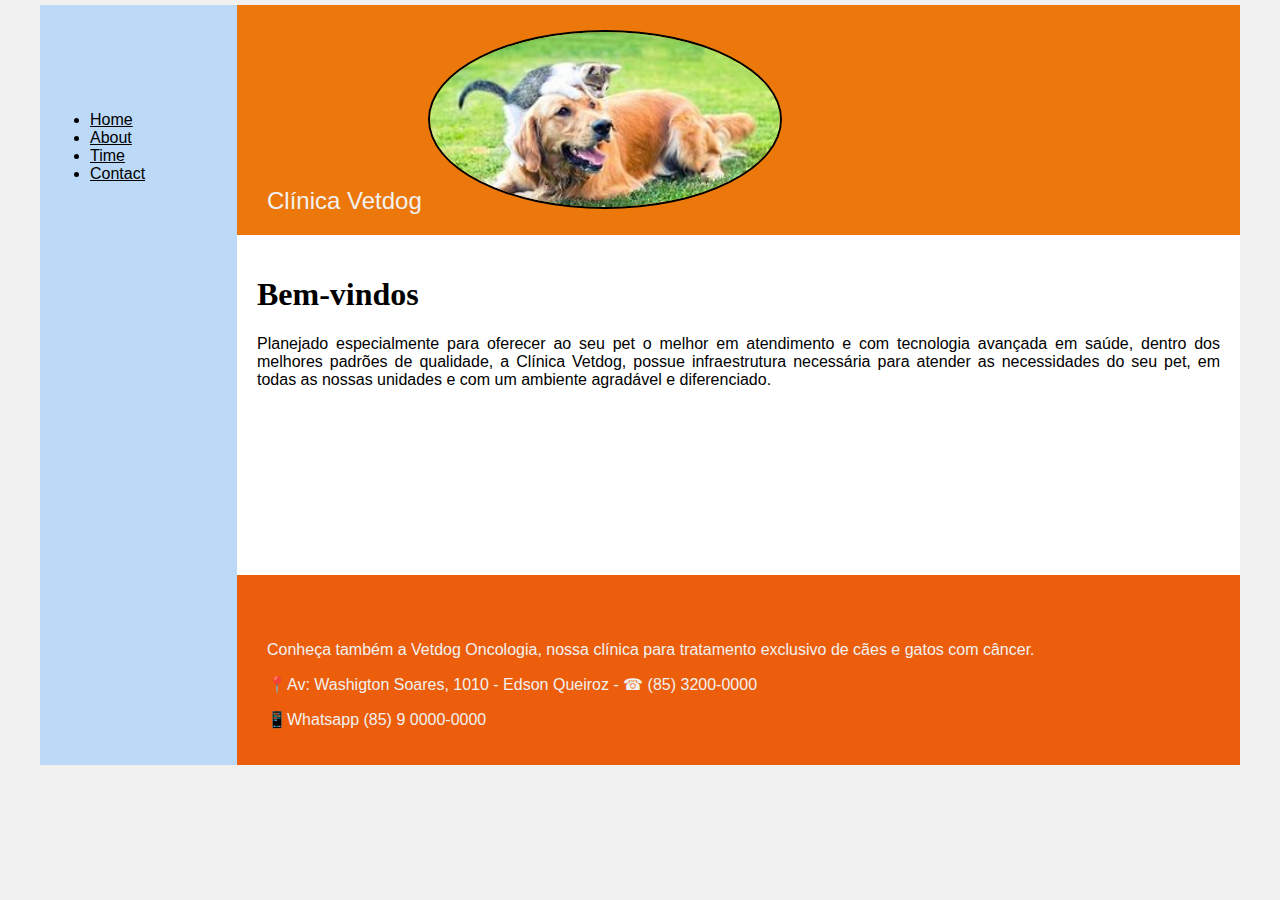
<file: index.html>
<!DOCTYPE html>
<html lang="pt-br">
<head>
    <meta charset="UTF-8">
    <meta http-equiv="X-UA-Compatible" content="IE=edge">
    <meta name="viewport" content="width=device-width, initial-scale=1.0">
    <title>Clínica Vetdog- Hospital Veterinário</title>
    <link rel="stylesheet" href="base.css">
</head>
<body>
    <div class="wrapper">
        <div class="menu">
            <ul class="content_list">
                  
                <li><a href="index.html" title="clique aqui e confira" target="_blank"><u>Home</u></a></li>
                <li><a href="about.html" title="clique aqui e confira"target="_blank"><u>About</u></a></li>
                <li><a href="time.html" title="clique aqui e confira"target="_blank"><u>Time</u></a></li>
                <li><a href="contact.html" title="clique aqui e confira"target="_blank"><u>Contact</u></a></li>
            </ul>
        </div>
        <div class="main">
            <div class="header">
                Clínica Vetdog 
                <img src="cahorrogato"alt="foto de um cachorro deitado com um gato" width="350"class="photos"/>
                               
            </div>
            <div class="content">
                <h1 id="title">Bem-vindos</h1>

                <p class="post_content">
                    Planejado especialmente para oferecer ao seu pet o melhor em atendimento e com tecnologia avançada em saúde, dentro dos melhores padrões de qualidade, a Clínica Vetdog, possue infraestrutura necessária para atender as necessidades do seu pet, em todas as nossas unidades e com um ambiente agradável e diferenciado.
                </p>
                                           
            </div>
    
            <div class="footer">
               <p>     
                   Conheça também a Vetdog Oncologia, nossa clínica para tratamento exclusivo de cães e gatos com câncer.
               </p> 
               <p>
                📍Av: Washigton Soares, 1010 - Edson Queiroz -  ☎ (85) 3200-0000
               </p>
               <p>
                📱Whatsapp (85) 9 0000-0000
               </p>
            </div>
        </div>
    </div>
</body>
</html>
</file>
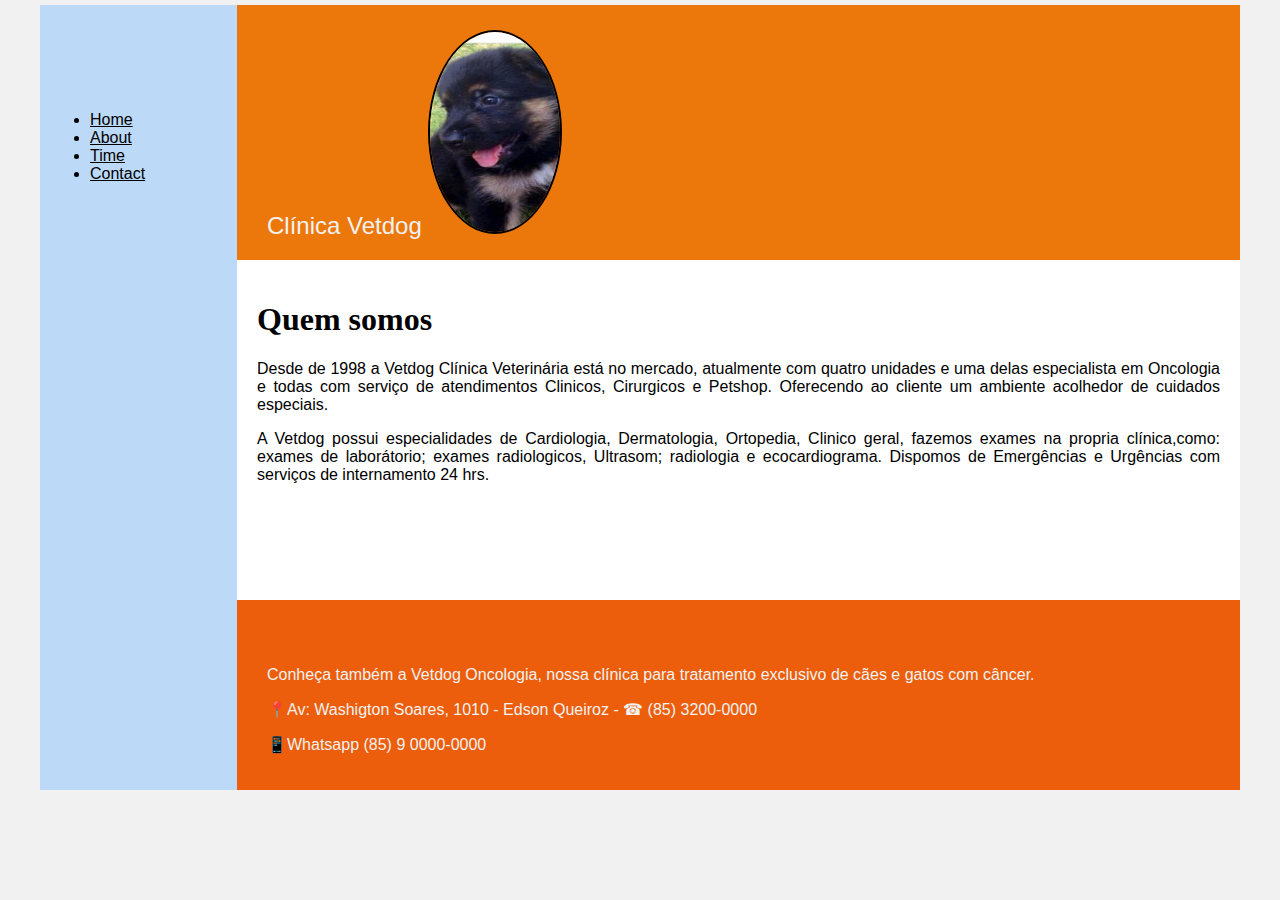
<file: about.html>
<!DOCTYPE html>
<html lang="pt-br">
<head>
    <meta charset="UTF-8">
    <meta http-equiv="X-UA-Compatible" content="IE=edge">
    <meta name="viewport" content="width=device-width, initial-scale=1.0">
    <title>Sobre- Clínica Vetdog</title>
    <link rel="stylesheet" href="base.css">
</head>
<body>
    <div class="wrapper">
        <div class="menu">
            <ul class="content_list">
                        
                <li><a href="index.html" title="clique aqui e confira" target="_blank"><u>Home</u></a></li>
                <li><a href="about.html" title="clique aqui e confira"target="_blank"><u>About</u></a></li>
                <li><a href="time.html" title="clique aqui e confira"target="_blank"><u>Time</u></a></li>
                <li><a href="contact.html" title="clique aqui e confira"target="_blank"><u>Contact</u></a></li>
            </ul>
        </div>
        <div class="main">
            <div class="header">
                Clínica Vetdog 
                <img src="atena .jpg" alt="foto de um cachorro bebê" height="200" width="130" class="photos"/>
                               
            </div>
            <div class="content">
                <h1 id="title">Quem somos</h1>

                <p class="post_content">
                    Desde de 1998 a Vetdog Clínica Veterinária está no mercado, atualmente com quatro unidades e uma delas especialista em Oncologia e todas com serviço de atendimentos Clinicos, Cirurgicos e Petshop. Oferecendo ao cliente um ambiente acolhedor de cuidados especiais.
                </p>
                <p class="post_content">
                    A Vetdog possui especialidades de Cardiologia, Dermatologia, Ortopedia, Clinico geral, fazemos exames na propria clínica,como: exames de laborátorio; exames radiologicos, Ultrasom; radiologia e ecocardiograma. Dispomos de Emergências e Urgências com serviços de internamento 24 hrs.
                </p>
                                   
            </div>
            <div class="footer">
               <p>     
                   Conheça também a Vetdog Oncologia, nossa clínica para tratamento exclusivo de cães e gatos com câncer.
               </p> 
               <p>
                📍Av: Washigton Soares, 1010 - Edson Queiroz - ☎ (85) 3200-0000
               </p>
               <p>
                📱Whatsapp (85) 9 0000-0000
               </p>
            </div>
        </div>
    </div>
</body>
</htm>
</file>
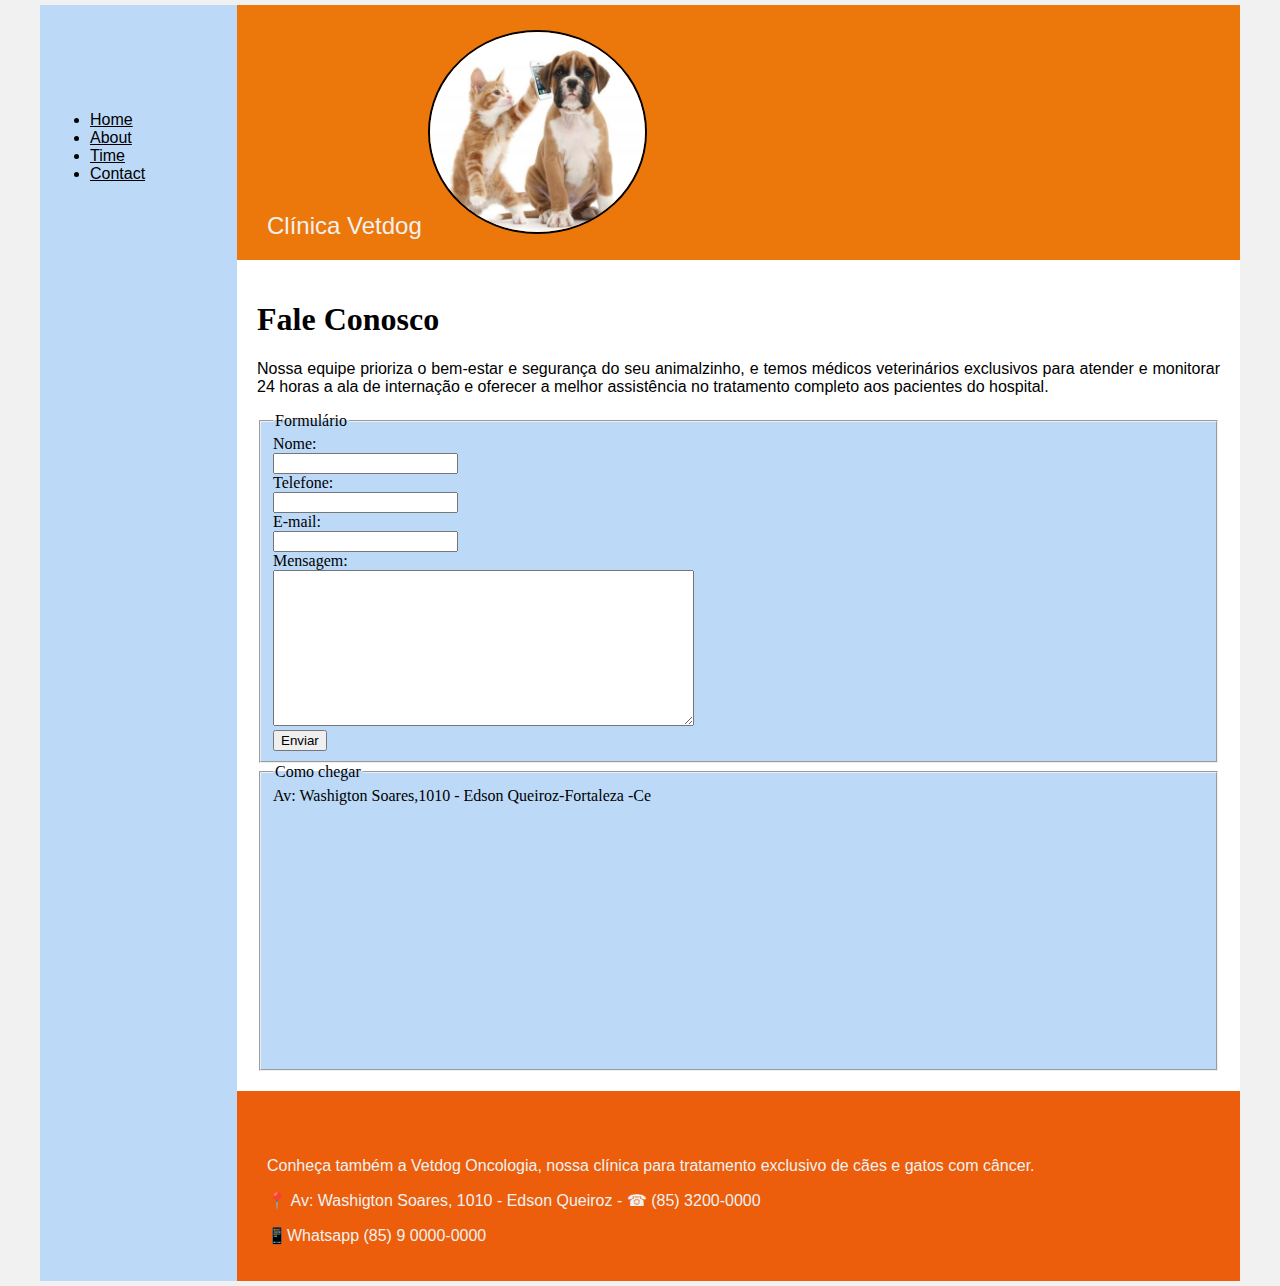
<file: contact.html>
<!DOCTYPE html>
<html lang="pt-br">
<head>
    <meta charset="UTF-8">
    <meta http-equiv="X-UA-Compatible" content="IE=edge">
    <meta name="viewport" content="width=device-width, initial-scale=1.0">
    <title>Contactos-Clínica Vetdog</title>
    <link rel="stylesheet" href="base.css">
</head>
<body>
    <div class="wrapper">
        <div class="menu">
            <ul class="content_list">
                        
                <li><a href="index.html" title="clique aqui e confira" target="_blank"><u>Home</u></a></li>
                <li><a href="about.html" title="clique aqui e confira"target="_blank"><u>About</u></a></li>
                <li><a href="time.html" title="clique aqui e confira"target="_blank"><u>Time</u></a></li>
                <li><a href="contact.html" title="clique aqui e confira"target="_blank"><u>Contact</u></a></li>
            </ul>
        </div>
        <div class="main">
            <div class="header">
                Clínica Vetdog 
                <img src="cat dog time.png" alt="foto de um gato com um telefone e com um cachorro" height="200"class="photos"/>
                               
            </div>
            <div class="content">
                <h1 id="title">Fale Conosco</h1>

                <p class="post_content">
                    
                    Nossa equipe prioriza o bem-estar e segurança do seu animalzinho, e temos médicos veterinários exclusivos para atender e monitorar 24 horas a ala de internação e oferecer a melhor assistência no tratamento completo aos pacientes do hospital. 
                </p>
                <form onsubmit="mensagem" method= "get">
                    <fieldset title="Formulario">
                        <legend>Formulário</legend>
                        <label for="nome">Nome:</label><br>
                        <input id="nome" type="text" required /><br>
                        <label id="Telefone">Telefone:</label><br>
                        <input id="Telefone" type="text" required /><br>
                        <label id="E-mail">E-mail:</label><br>
                        <input id="E-mail" type="text" required /><br>
                        <label>Mensagem:</label><br>
                        <textarea rows="10" cols="50" name="mensagem "></textarea><br>
                        <button type="reset">Enviar</button>
                    </fieldset>

                    <fieldset title="Como chegar">
                        <legend>Como chegar</legend>
                        <lambel id="Endereço">Av: Washigton Soares,1010 - Edson Queiroz-Fortaleza -Ce</lambel>
                        <iframe src="https://www.google.com/maps/embed?pb=!1m18!1m12!1m3!1d3981.1804054622758!2d-38.4852563902467!3d-3.770890443372281!2m3!1f0!2f0!3f0!3m2!1i1024!2i768!4f13.1!3m3!1m2!1s0x7c745ffac036a17%3A0xccc16a4e0f2f41f3!2sAv.%20Washington%20Soares%2C%201010%20-%20Luciano%20Cavalcante%2C%20Fortaleza%20-%20CE%2C%2060811-341%2C%20Brasil!5e0!3m2!1spt-PT!2spt!4v1681847437654!5m2!1spt-PT!2spt" width="600" height="450" style="border:0;" allowfullscreen=""loading="lazy" referrerpolicy="no-referrer-when-downgrade"></iframe>
                    </fieldset>
                </form>
            </div>
    
            <div class="footer">
               <p>     
                   Conheça também a Vetdog Oncologia, nossa clínica para tratamento exclusivo de cães e gatos com câncer.
               </p> 
               <p>
                📍 Av: Washigton Soares, 1010 - Edson Queiroz - ☎ (85) 3200-0000
               </p>
               <p>
                📱Whatsapp (85) 9 0000-0000
               </p>
               
            </div>
        </div>
    </div>
</body>
</html>
</file>
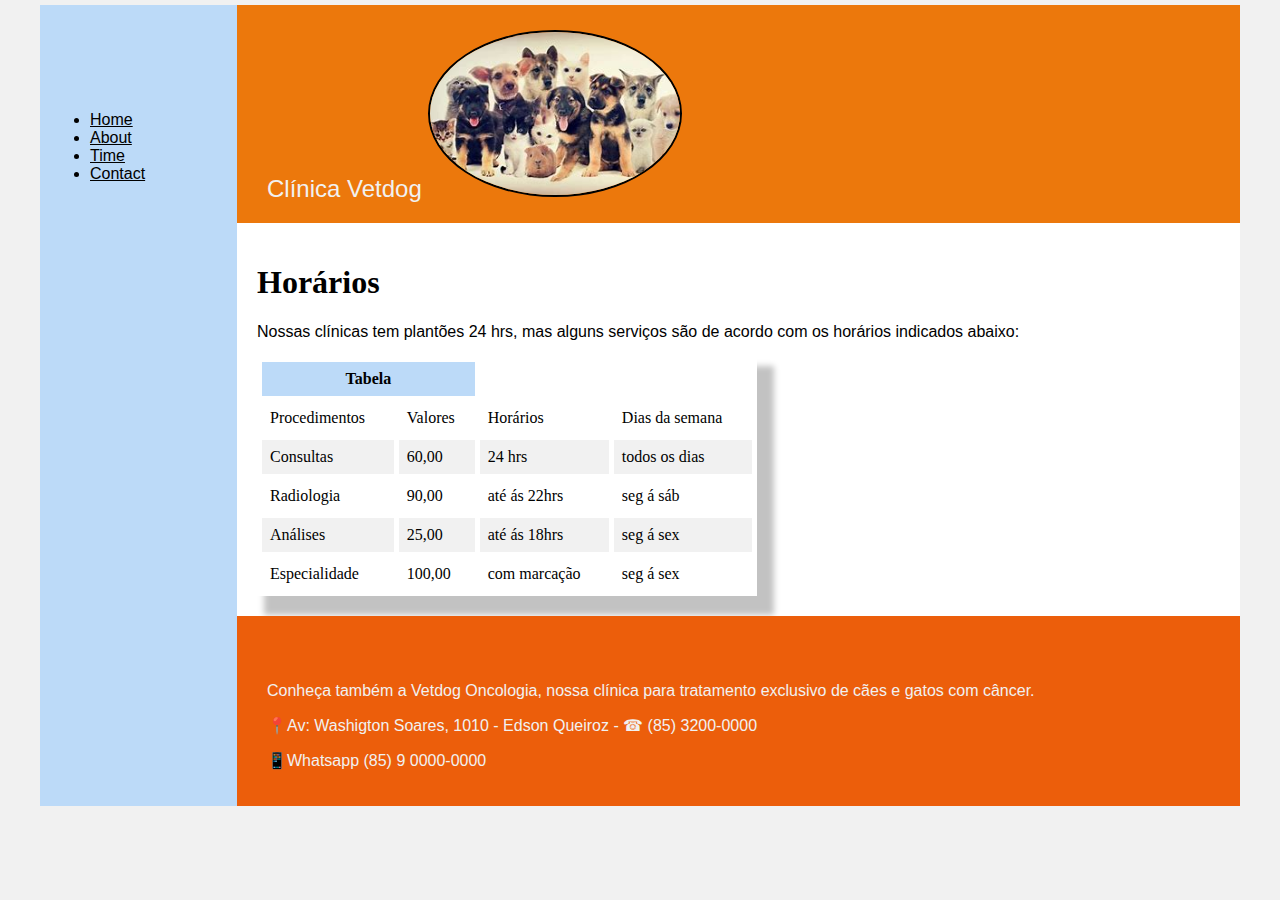
<file: time.html>
<!DOCTYPE html>
<html lang="pt-br">
<head>
    <meta charset="UTF-8">
    <meta http-equiv="X-UA-Compatible" content="IE=edge">
    <meta name="viewport" content="width=device-width, initial-scale=1.0">
    <title>Horários- Clínica Vetdog</title>
    <link rel="stylesheet" href="base.css">
</head>
<body>
    <div class="wrapper">
        <div class="menu">
            <ul class="content_list">
                       
                <li><a href="index.html" title="clique aqui e confira" target="_blank"><u>Home</u></a></li>
                <li><a href="about.html" title="clique aqui e confira"target="_blank"><u>About</u></a></li>
                <li><a href="time.html" title="clique aqui e confira"target="_blank"><u>Time</u></a></li>
                <li><a href="contact.html" title="clique aqui e confira"target="_blank"><u>Contact</u></a></li>
            </ul>
        </div>
        <div class="main">
            <div class="header">
                Clínica Vetdog 
                <img src="animais.jpeg" alt="foto de vários animais domesticos de estimação" width="250"class="photos"/>
                               
            </div>
            <div class="content">
                <h1 id="title">Horários</h1>

                <p class="post_content">
                    Nossas clínicas tem plantões 24 hrs, mas alguns serviços são de acordo com os horários indicados abaixo:
                </p>
                <table width="500" cellspacing="5" cellpadding="8">
                    <thead>
                        <tr id="1">
                            <th title="Tabela com horários, valores e dias de atendimento"colspan="2">Tabela</th>
                        </tr>
                    </thead>
                        <tbody>
                            <tr id="2">
                                <td>Procedimentos</td>
                                <td>Valores</td>
                                <td>Horários</td>
                                <td>Dias da semana</td>
                            </tr>
                           <tr id="3">
                              <td>Consultas</td>
                              <td>60,00</td>
                              <td>24 hrs</td>
                              <td>todos os dias</td>
                           </tr>
                           <tr id="4">
                              <td>Radiologia</td>
                              <td>90,00</td>
                              <td>até ás 22hrs</td>
                              <td>seg á sáb</td>
                           </tr>
                           <tr id="5">
                              <td>Análises</td>
                              <td>25,00</td>
                              <td>até ás 18hrs</td>
                              <td>seg á sex</td>
                           </tr> 
                           <tr id="6">
                              <td>Especialidade</td>
                              <td>100,00</td>
                              <td>com marcação</td>
                              <td>seg á sex</td>
                           </tr>
                        </tbody> 
                    </thead>
                    
                </table>
            </div>
            <div class="footer">
               <p>     
                   Conheça também a Vetdog Oncologia, nossa clínica para tratamento exclusivo de cães e gatos com câncer.
               </p> 
               <p>
                📍Av: Washigton Soares, 1010 - Edson Queiroz - ☎ (85) 3200-0000
               </p>
               <p>
                📱Whatsapp (85) 9 0000-0000
               </p>
            </div>
        </div>
    </div>
</body>
</html>
</file>
<file: base.css>
html, body {
    margin: 0px;
}

body {
    background-color: #f1f1f1;
    display: flex;
    justify-content: center;
}

.photos {
    border: 2px solid black;
    border-radius: 50% 50% 50% 50%;
}

.wrapper {
    width: 1200px;
    display: flex;
    margin: 5px;
}

.main {
    display: flex;
    flex-flow: column;
    width: 85%;

}

.menu {
    width: 15%;
    background-color: rgb(188, 218, 248);
    padding: 90px 10px 0px;
}

.header {
    background-color: rgb(236, 120, 12);
    min-height: 150px;
    font-family: 'Gill Sans', 'Gill Sans MT', Calibri, 'Trebuchet MS', sans-serif;
    font-size: 150%;
    color: #f1f1f1;
    padding: 25px 30px 20px  ;
}

.post_content {
    margin-top: 15px;
    text-align: justify;
    font-family: 'Lucida Sans', 'Lucida Sans Regular', 'Lucida Grande', 'Lucida Sans Unicode', Geneva, Verdana, sans-serif;
}

.content_list {
    font-family: 'Lucida Sans', 'Lucida Sans Regular', 'Lucida Grande', 'Lucida Sans Unicode', Geneva, Verdana, sans-serif;
    color: black;
    
}

.content {
    background-color: white;
    min-height: 300px;
    padding: 20px;
}

.content_list li a {
    color: black;
    text-decoration: none;
}

.footer {
    background-color: rgb(236, 94, 11);
    min-height: 80px;
    color: #f1f1f1;
    font-family: 'Lucida Sans', 'Lucida Sans Regular', 'Lucida Grande', 'Lucida Sans Unicode', Geneva, Verdana, sans-serif;
    text-align: justify;
    padding: 50px 30px 20px ;  
}
 
table {
    -webkit-box-shadow: 12px 14px 6px 5px rgba(0,0,0,0.24); 
    box-shadow: 12px 14px 6px 5px rgba(0,0,0,0.24);
   
}

table thead th {
    background-color: rgb(188, 218, 248);
    color: black;
    
}

table tfoot td {
    background-color: lightblue;
}

table tbody tr:nth-child(even) td {
    background-color: rgb(241, 241, 241);
   
}

table tbody tr:hover td {
    background-color:  rgb(188, 218, 248);
    cursor: pointer;
      
}

fieldset {
    background-color:  rgb(188, 218, 248);
    cursor: pointer;
}

iframe {
    width: 100%;
    max-height: 250px;
    font-family: 'Lucida Sans', 'Lucida Sans Regular', 'Lucida Grande', 'Lucida Sans Unicode', Geneva, Verdana, sans-serif;
}

.fieldset {
    width: 100%;
    max-height: 250px;
    font-family: 'Lucida Sans', 'Lucida Sans Regular', 'Lucida Grande', 'Lucida Sans Unicode', Geneva, Verdana, sans-serif;
}
</file>
